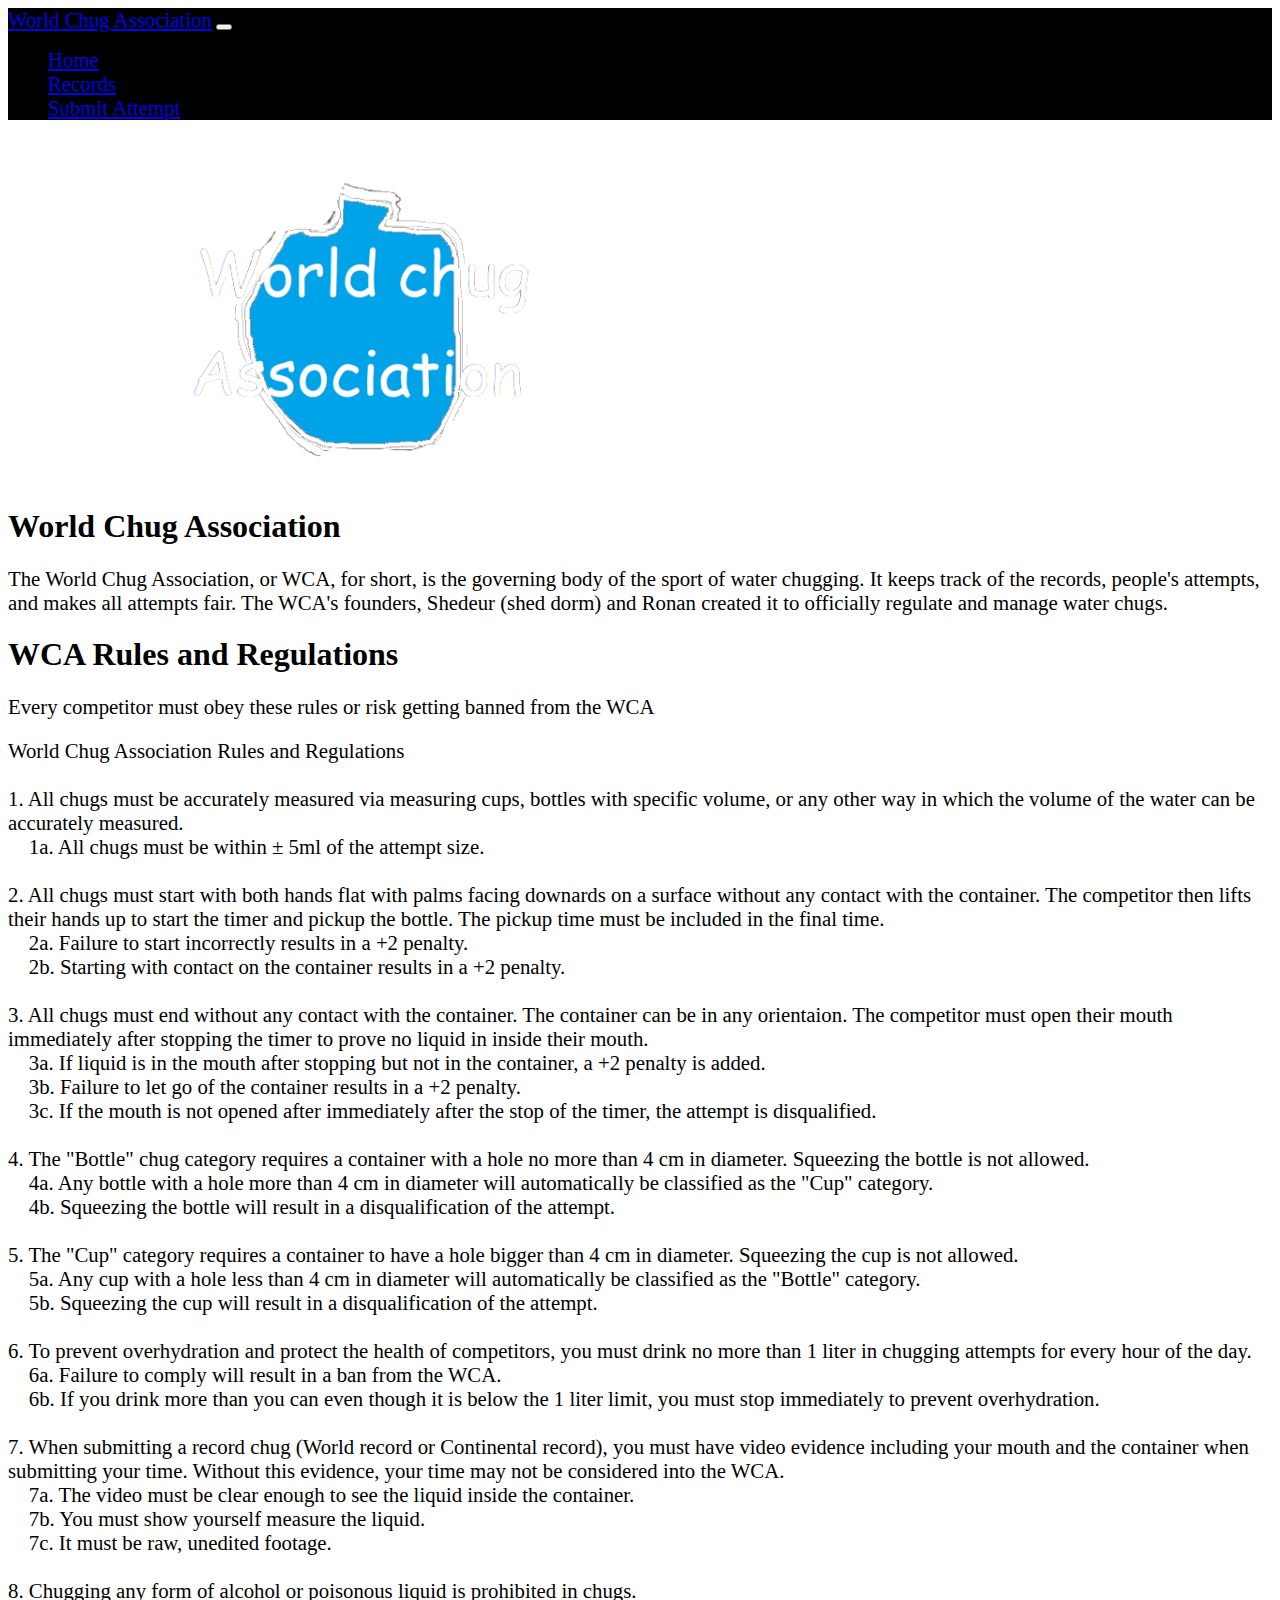
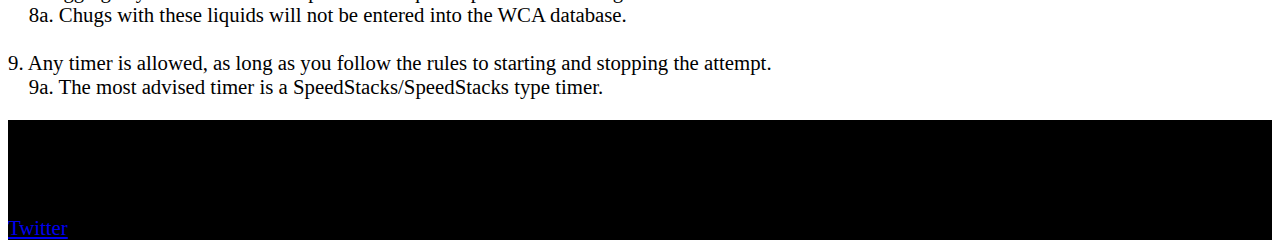
<file: index.html>
<!DOCTYPE html>
<html lang="en">
<head>
    <meta charset="UTF-8">
    <meta http-equiv="X-UA-Compatible" content="IE=edge">
    <meta name="viewport" content="width=device-width, initial-scale=1.0">
    <title>World Chug Association</title>
    <link rel="stylesheet" href="https://cdn.jsdelivr.net/npm/bootstrap@4.6.1/dist/css/bootstrap.min.css" integrity="sha384-zCbKRCUGaJDkqS1kPbPd7TveP5iyJE0EjAuZQTgFLD2ylzuqKfdKlfG/eSrtxUkn" crossorigin="anonymous">
    <link rel="stylesheet" href="style.css">
</head>
<body class="bg-dark text-light">
    <header>
        <nav class="navbar navbar-expand-md navbar-dark bg-very-dark py-3">
            <a href="index.html" class="navbar-brand">World Chug Association</a>
            <button class="navbar-toggler" type='button' data-toggle="collapse" data-target="#navbarCollapse">
                <span class="navbar-toggler-icon"></span>
            </button>
            <div class="collapse navbar-collapse text-right" id="navbarCollapse">
                <ul class="navbar-nav ml-auto ml-2">
                    <li class="nav-item">
                        <a href="index.html" class="nav-link active">Home</a>
                    </li>
                    <li class="nav-item">
                        <a href="records.html" class="nav-link">Records</a>
                    </li>
                    <li class="nav-item">
                        <a href="https://forms.gle/P52cCwuvcidvJfyG9" target="_blank" class="nav-link">Submit Attempt</a>
                    </li>
                </ul>
            </div>
        </nav>

        <div class="text-center px-2">
            <img src="images/logo.png" alt="World Chug Association logo" class="logo">
            <h1>World Chug Association</h1>
            <p>The World Chug Association, or WCA, for short, is the governing body of the sport of water chugging. It keeps track of the records, people's attempts, and makes all attempts fair. The WCA's founders, Shedeur (shed dorm) and Ronan created it to officially regulate and manage water chugs.</p>
        </div>
    </header>

    <div class="rules">
        <h1 class="text-center">WCA Rules and Regulations</h1>
        <p class="text-center">Every competitor must obey these rules or risk getting banned from the WCA</p>
        <p class="regs px-5">
            World Chug Association Rules and Regulations
            <br><br>
            1. All chugs must be accurately measured via measuring cups, bottles with specific volume, or any other way in which the volume of the water can be accurately measured.
                <br>&emsp;1a. All chugs must be within ± 5ml of the attempt size.
            <br><br>
            2. All chugs must start with both hands flat with palms facing downards on a surface without any contact with the container. The competitor then lifts their hands up to start the timer and pickup the bottle. The pickup time must be included in the final time.
            <br>&emsp;2a. Failure to start incorrectly results in a +2 penalty.
            <br>&emsp;2b. Starting with contact on the container results in a +2 penalty.
            <br><br>
            3. All chugs must end without any contact with the container. The container can be in any orientaion. The competitor must open their mouth immediately after stopping the timer to prove no liquid in inside their mouth.
            <br>&emsp;3a. If liquid is in the mouth after stopping but not in the container, a +2 penalty is added.
            <br>&emsp;3b. Failure to let go of the container results in a +2 penalty.
            <br>&emsp;3c. If the mouth is not opened after immediately after the stop of the timer, the attempt is disqualified.
            <br><br>
            4. The "Bottle" chug category requires a container with a hole no more than 4 cm in diameter. Squeezing the bottle is not allowed.
            <br>&emsp;4a. Any bottle with a hole more than 4 cm in diameter will automatically be classified as the "Cup" category.
            <br>&emsp;4b. Squeezing the bottle will result in a disqualification of the attempt.
            <br><br>
            5. The "Cup" category requires a container to have a hole bigger than 4 cm in diameter. Squeezing the cup is not allowed.
            <br>&emsp;5a. Any cup with a hole less than 4 cm in diameter will automatically be classified as the "Bottle" category.
            <br>&emsp;5b. Squeezing the cup will result in a disqualification of the attempt.
            <br><br>
            6. To prevent overhydration and protect the health of competitors, you must drink no more than 1 liter in chugging attempts for every hour of the day.
            <br>&emsp;6a. Failure to comply will result in a ban from the WCA.
            <br>&emsp;6b. If you drink more than you can even though it is below the 1 liter limit, you must stop immediately to prevent overhydration.
            <br><br>
            7. When submitting a record chug (World record or Continental record), you must have video evidence including your mouth and the container when submitting your time. Without this evidence, your time may not be considered into the WCA.
            <br>&emsp;7a. The video must be clear enough to see the liquid inside the container.
            <br>&emsp;7b. You must show yourself measure the liquid.
            <br>&emsp;7c. It must be raw, unedited footage.
            <br><br>
            8. Chugging any form of alcohol or poisonous liquid is prohibited in chugs.
            <br>&emsp;8a. Chugs with these liquids will not be entered into the WCA database.
            <br><br>
            9. Any timer is allowed, as long as you follow the rules to starting and stopping the attempt.
            <br>&emsp;9a. The most advised timer is a SpeedStacks/SpeedStacks type timer.
        </p>
    </div>

    <footer class="bg-very-dark p-3 text-center">
        IMPORTANT: The World Chug Association is not responsible for any health issue from chugging. It is your responsibility to be safe while chugging. Chug at your own risk.<br>
        &copy; World Chug Association 2023<br>
        Contact: worldchugassociation@gmail.com<br>
        <a href="https://twitter.com/wcachug" target="_blank">Twitter</a>
    </footer>

    <script src="https://cdn.jsdelivr.net/npm/jquery@3.5.1/dist/jquery.slim.min.js" integrity="sha384-DfXdz2htPH0lsSSs5nCTpuj/zy4C+OGpamoFVy38MVBnE+IbbVYUew+OrCXaRkfj" crossorigin="anonymous"></script>
    <script src="https://cdn.jsdelivr.net/npm/bootstrap@4.6.1/dist/js/bootstrap.bundle.min.js" integrity="sha384-fQybjgWLrvvRgtW6bFlB7jaZrFsaBXjsOMm/tB9LTS58ONXgqbR9W8oWht/amnpF" crossorigin="anonymous"></script>
</body>
</html>
</file>
<file: style.css>
.bg-very-dark {
    background-color: black
}
nav a {
    font-size: 1.3rem;
}
.logo {
    width: 50%;
}
p, footer {
    font-size: 1.3rem;
}
table * {
    color: white;
    font-size: 1.3rem;
}
#records-nav a {
    padding-inline: 1%;
    color: white;
    font-size: 1.3rem;
}
.back-to-top {
    position: fixed;
    right: 0;
    bottom: 15%;
    display: inline-block;
    font-size: 2rem;
    width: 50px;
    height: 50px;
    color: white;
}
.back-to-top:hover {
    text-decoration: none;
    color: white;
}
</file>
